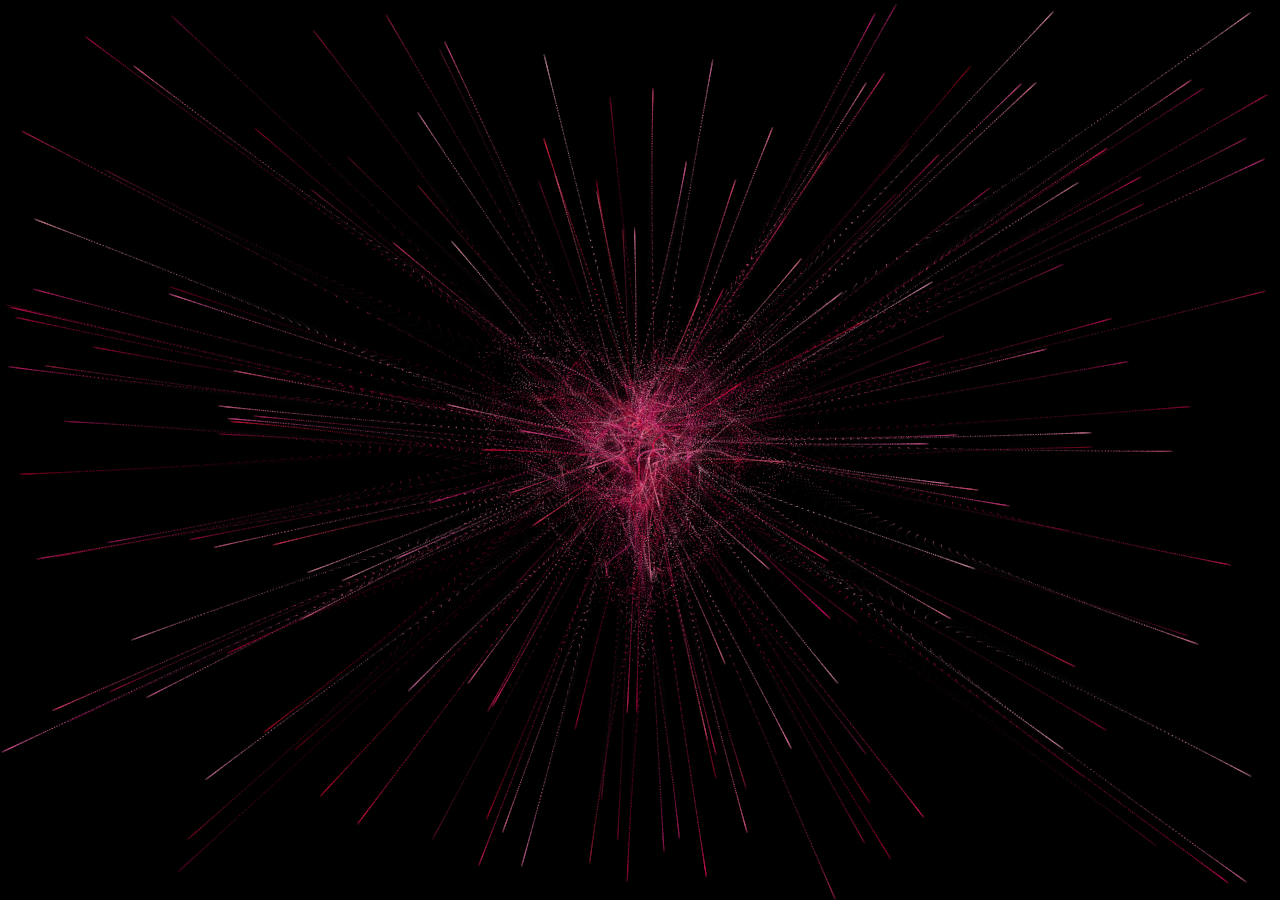
<file: DNA-HEART/DNAheart.html>
<!DOCTYPE html>
<html lang="en" >
<head>
  <meta charset="UTF-8">
  <title>HEART1</title>
  <link rel="stylesheet" href="./style.css">

</head>
<body>
<canvas id="heart"></canvas>
  <script  src="./script.js"></script>


<script>
function goNext(){
    window.location.href = "birthday.html";
}
</script>
</body>
</html>
</file>
<file: DNA-HEART/style.css>
canvas {
    position: absolute;
    left:0;
    top: 0;
    width: 100%;
    height: 100%;
    background-color: rgba(0,0,0,.2);
  }

  .next-btn{
position:absolute;
bottom:60px;
right:60px;

padding:18px 48px;
border-radius:50px;

font-size:20px;
font-weight:600;
letter-spacing:3px;

color:white;
background:linear-gradient(135deg,#ff9ecb,#ff69b4);

border:none;
cursor:pointer;

overflow:hidden;

box-shadow:
0 0 15px #ff69b4,
0 0 30px #ff69b4,
0 0 60px #ff1493;

transition:all 0.35s ease;
}

.next-btn:hover{
transform:scale(1.12);
box-shadow:
0 0 25px #ff69b4,
0 0 50px #ff1493,
0 0 80px #ff1493;
}

.btn-text{
position:relative;
z-index:2;
}

.btn-glow{
position:absolute;
top:-50%;
left:-50%;
width:200%;
height:200%;

background:radial-gradient(circle,#ffb6c1,transparent);

animation:rotateGlow 6s linear infinite;
opacity:.35;
}

@keyframes rotateGlow{
0%{transform:rotate(0deg);}
100%{transform:rotate(360deg);}
}

.btn-shine{
position:absolute;
top:0;
left:-100%;
width:50%;
height:100%;

background:linear-gradient(
120deg,
transparent,
rgba(255,255,255,.7),
transparent
);

transform:skewX(-25deg);
}
body {
    margin: 0;
    background: black; /* ensures black even during transition */
    overflow: hidden;
}
.next-btn:hover .btn-shine{
animation:shineMove 1s;
}

@keyframes shineMove{
100%{left:200%;}
}
</file>
